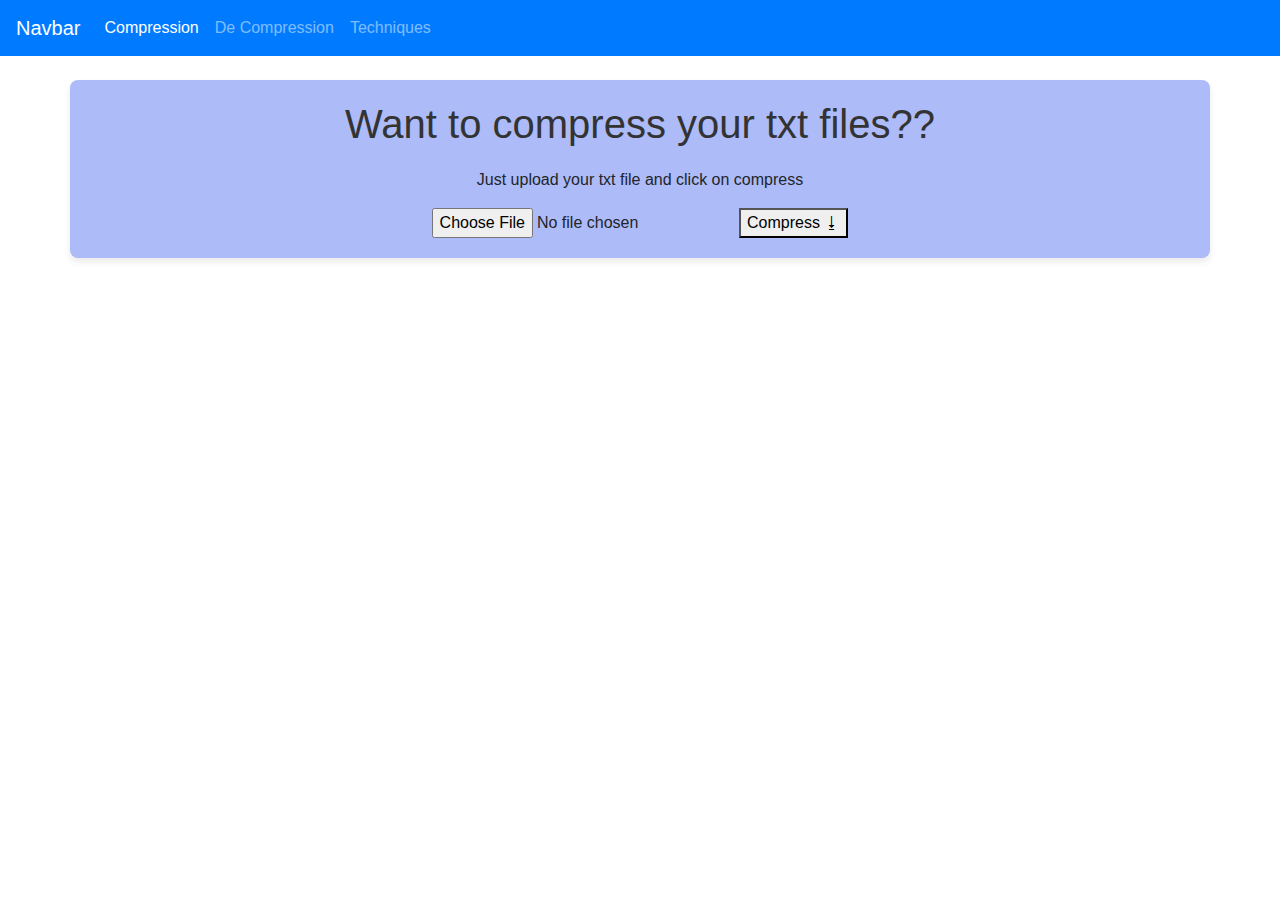
<file: index.html>
<!DOCTYPE html>
<html lang="en">
<head>
    <meta charset="UTF-8">
    <meta name="viewport" content="width=device-width, initial-scale=1.0">
    <title>File Compressor and De-compressor</title>
    <link rel="stylesheet" href="https://cdn.jsdelivr.net/npm/bootstrap@4.3.1/dist/css/bootstrap.min.css" integrity="sha384-ggOyR0iXCbMQv3Xipma34MD+dH/1fQ784/j6cY/iJTQUOhcWr7x9JvoRxT2MZw1T" crossorigin="anonymous">
    <link rel="stylesheet" href="./styles.css">
    <script src="https://code.jquery.com/jquery-3.3.1.slim.min.js" integrity="sha384-q8i/X+965DzO0rT7abK41JStQIAqVgRVzpbzo5smXKp4YfRvH+8abtTE1Pi6jizo" crossorigin="anonymous"></script>
    <script src="https://cdn.jsdelivr.net/npm/popper.js@1.14.7/dist/umd/popper.min.js" integrity="sha384-UO2eT0CpHqdSJQ6hJty5KVphtPhzWj9WO1clHTMGa3JDZwrnQq4sF86dIHNDz0W1" crossorigin="anonymous"></script>
    <script src="https://cdn.jsdelivr.net/npm/bootstrap@4.3.1/dist/js/bootstrap.min.js" integrity="sha384-JjSmVgyd0p3pXB1rRibZUAYoIIy6OrQ6VrjIEaFf/nJGzIxFDsf4x0xIM+B07jRM" crossorigin="anonymous"></script>
    <script src="./script.js"></script>
</head>
<body>
    <nav class="navbar navbar-expand-lg navbar-dark bg-primary">
        <a class="navbar-brand" href="#">Navbar</a>
        <button class="navbar-toggler" type="button" data-toggle="collapse" data-target="#navbarNavDropdown" aria-controls="navbarNavDropdown" aria-expanded="false" aria-label="Toggle navigation">
          <span class="navbar-toggler-icon"></span>
        </button>
        <div class="collapse navbar-collapse" id="navbarNavDropdown">
          <ul class="navbar-nav">
            <li class="nav-item active">
              <a class="nav-link" href="./index.html">Compression<span class="sr-only">(current)</span></a>
            </li>
            <li class="nav-item">
              <a class="nav-link" href="./decompress.html">De Compression</a>
            </li>
            <li class="nav-item">
              <a class="nav-link" href="./techniques.html"> Techniques</a>
            </li>
          </ul>
        </div>
    </nav>
    <br>
    <!-- <a href="./techniques.html">Compression Techniques</a> -->
    <!--Main File Upload-->
    <div class="container">
      <h1>Want to compress your txt files??</h1>
      <p>Just upload your txt file and click on compress</p>
      <form method="post" enctype="multipart/form-data" id="fileform">
        <input type="file" id="uploadfile"  class="input">
        <button type="button" id="encode" class="button" >Compress ⭳</button>
      </form>
    </div>
</body>
</html>
</file>
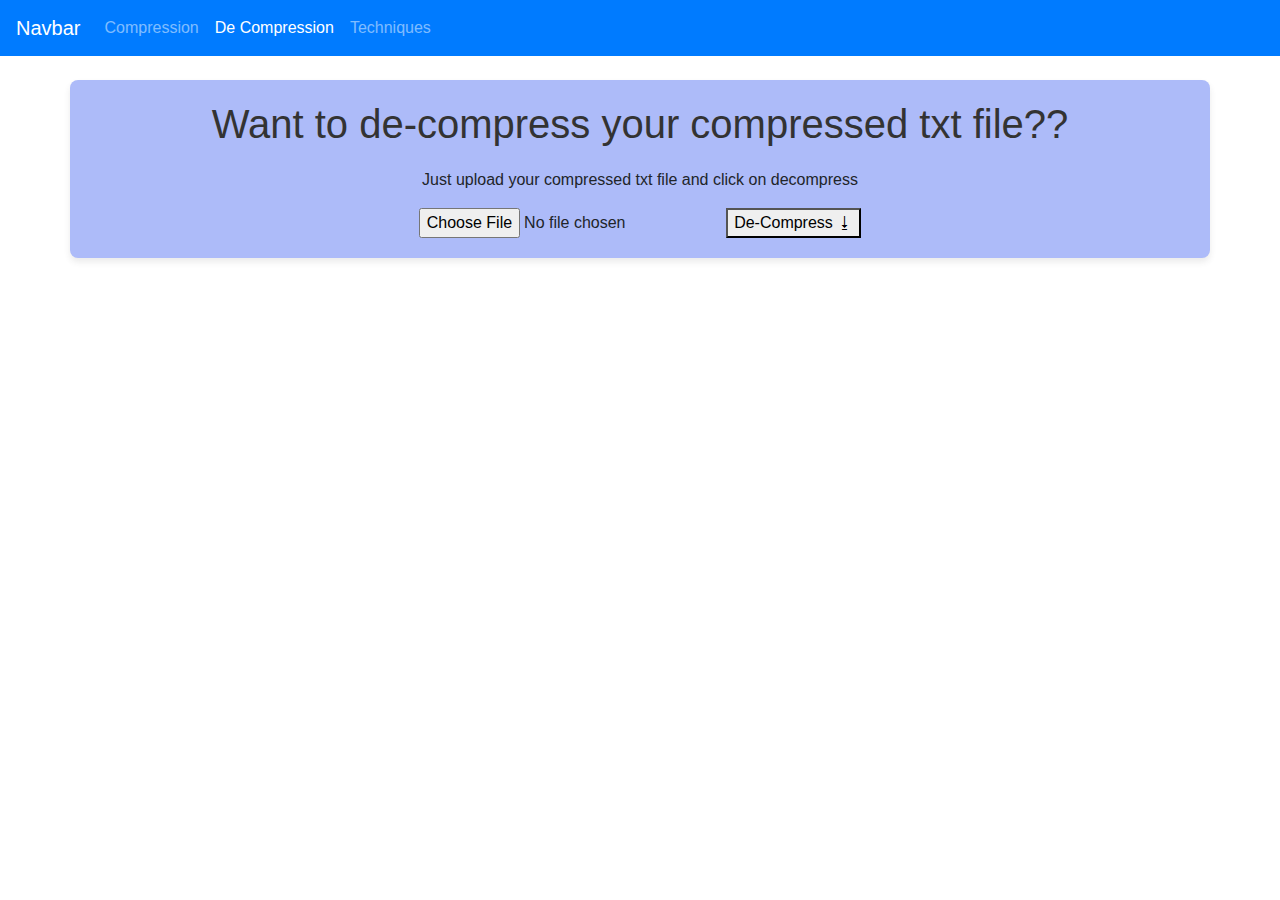
<file: decompress.html>
<!DOCTYPE html>
<html lang="en">
<head>
    <meta charset="UTF-8">
    <meta name="viewport" content="width=device-width, initial-scale=1.0">
    <title>File Compressor and De-compressor</title>
    <link rel="stylesheet" href="https://cdn.jsdelivr.net/npm/bootstrap@4.3.1/dist/css/bootstrap.min.css" integrity="sha384-ggOyR0iXCbMQv3Xipma34MD+dH/1fQ784/j6cY/iJTQUOhcWr7x9JvoRxT2MZw1T" crossorigin="anonymous">
    <link rel="stylesheet" href="./styles.css">
    <script src="https://code.jquery.com/jquery-3.3.1.slim.min.js" integrity="sha384-q8i/X+965DzO0rT7abK41JStQIAqVgRVzpbzo5smXKp4YfRvH+8abtTE1Pi6jizo" crossorigin="anonymous"></script>
    <script src="https://cdn.jsdelivr.net/npm/popper.js@1.14.7/dist/umd/popper.min.js" integrity="sha384-UO2eT0CpHqdSJQ6hJty5KVphtPhzWj9WO1clHTMGa3JDZwrnQq4sF86dIHNDz0W1" crossorigin="anonymous"></script>
    <script src="https://cdn.jsdelivr.net/npm/bootstrap@4.3.1/dist/js/bootstrap.min.js" integrity="sha384-JjSmVgyd0p3pXB1rRibZUAYoIIy6OrQ6VrjIEaFf/nJGzIxFDsf4x0xIM+B07jRM" crossorigin="anonymous"></script>
    <script src="./script.js"></script>
</head>
<body>
    <nav class="navbar navbar-expand-lg navbar-dark bg-primary">
        <a class="navbar-brand" href="#">Navbar</a>
        <button class="navbar-toggler" type="button" data-toggle="collapse" data-target="#navbarNavDropdown" aria-controls="navbarNavDropdown" aria-expanded="false" aria-label="Toggle navigation">
          <span class="navbar-toggler-icon"></span>
        </button>
        <div class="collapse navbar-collapse" id="navbarNavDropdown">
          <ul class="navbar-nav">
            <li class="nav-item">
              <a class="nav-link" href="./index.html">Compression</a>
            </li>
            <li class="nav-item active">
              <a class="nav-link" href="./decompress.html">De Compression<span class="sr-only">(current)</span></a>
            </li>
            <li class="nav-item">
              <a class="nav-link" href="./techniques.html"> Techniques</a>
            </li>
          </ul>
        </div>
    </nav>
    <br>
    <!-- <a href="./techniques.html">Compression Techniques</a> -->
    <!--Main File Upload-->
    <div class="container">
      <h1>Want to de-compress your compressed txt file??</h1>
      <p>Just upload your compressed txt file and click on decompress</p>
      <form method="post" enctype="multipart/form-data" id="fileform">
        <input type="file" id="uploadfile"  class="input">
        <button type="button" id="decode" class="button" >De-Compress ⭳</button>
      </form>
    </div>
</body>
</html>
</file>
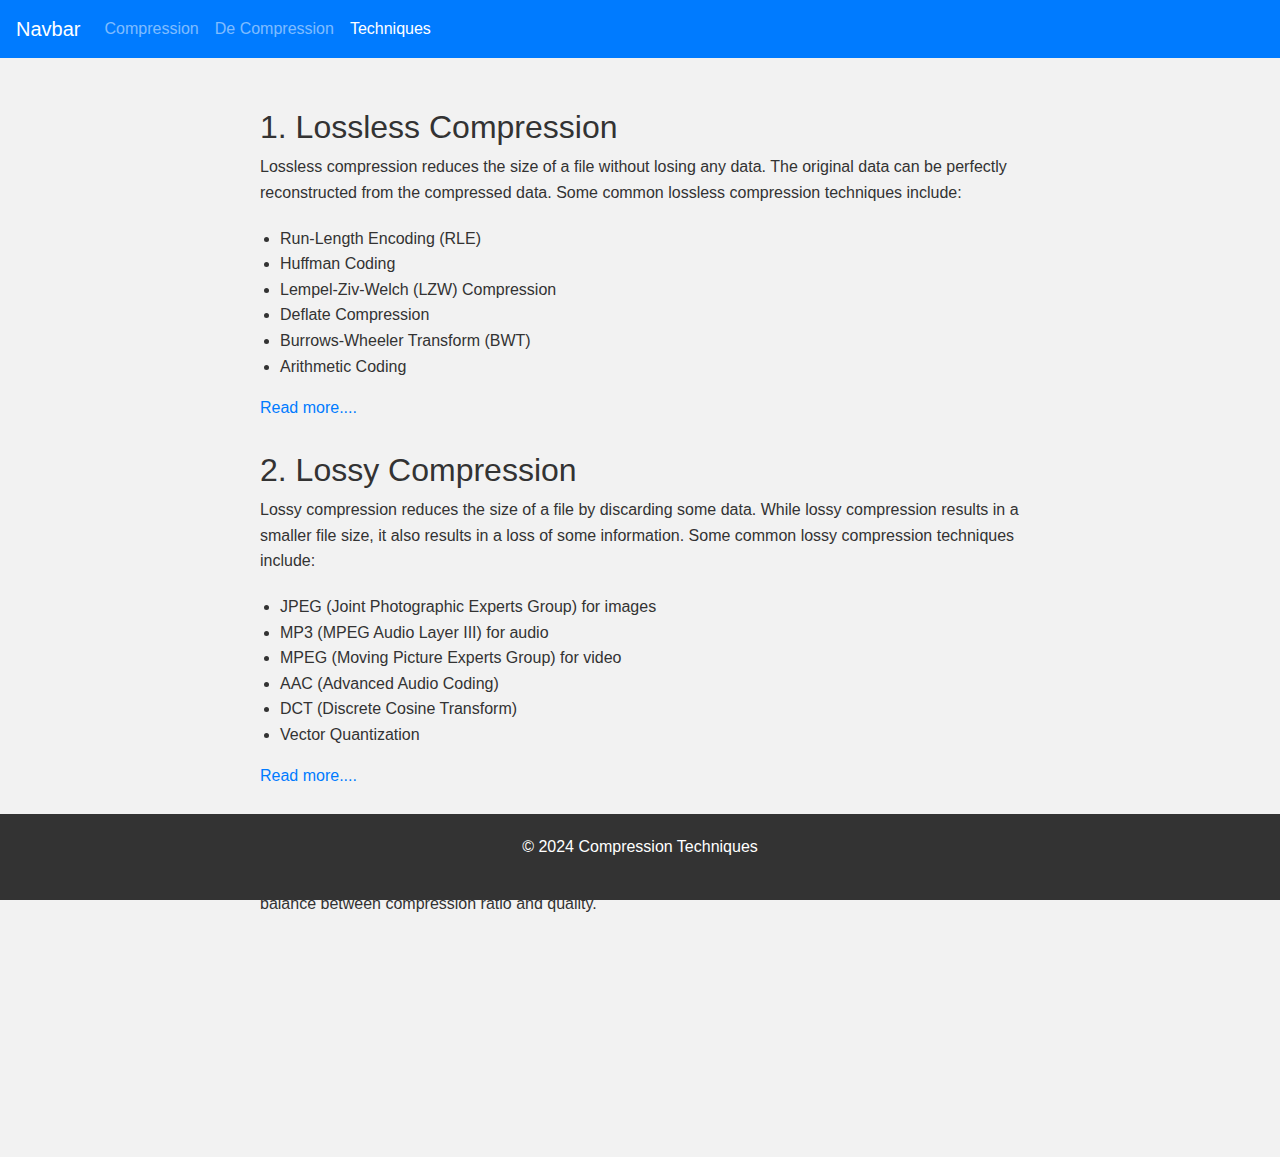
<file: techniques.html>
<!DOCTYPE html>
<html lang="en">

<head>
    <meta charset="UTF-8">
    <meta name="viewport" content="width=device-width, initial-scale=1.0">
    <title>Compression Techniques</title>
    <link rel="stylesheet" href="https://cdn.jsdelivr.net/npm/bootstrap@4.3.1/dist/css/bootstrap.min.css" integrity="sha384-ggOyR0iXCbMQv3Xipma34MD+dH/1fQ784/j6cY/iJTQUOhcWr7x9JvoRxT2MZw1T" crossorigin="anonymous">
    <script src="https://code.jquery.com/jquery-3.3.1.slim.min.js" integrity="sha384-q8i/X+965DzO0rT7abK41JStQIAqVgRVzpbzo5smXKp4YfRvH+8abtTE1Pi6jizo" crossorigin="anonymous"></script>
    <script src="https://cdn.jsdelivr.net/npm/popper.js@1.14.7/dist/umd/popper.min.js" integrity="sha384-UO2eT0CpHqdSJQ6hJty5KVphtPhzWj9WO1clHTMGa3JDZwrnQq4sF86dIHNDz0W1" crossorigin="anonymous"></script>
    <script src="https://cdn.jsdelivr.net/npm/bootstrap@4.3.1/dist/js/bootstrap.min.js" integrity="sha384-JjSmVgyd0p3pXB1rRibZUAYoIIy6OrQ6VrjIEaFf/nJGzIxFDsf4x0xIM+B07jRM" crossorigin="anonymous"></script>
    <style>
        body {
            font-family: Arial, sans-serif;
            margin: 0;
            padding: 0 0 200px  0;
            background-color: #f2f2f2;
            color: #333;
            line-height: 1.6;
        }

        header {
            background-color: #007bff;
            color: #fff;
            text-align: center;
            padding: 20px 0;
        }

        section {
            padding: 20px;
            max-width: 800px;
            margin: auto;
        }

        h1 {
            margin-top: 0;
        }

        h2 {
            margin-top: 30px;
        }

        p {
            margin-bottom: 20px;
        }

        ul {
            padding-left: 20px;
        }

        footer {
            background-color: #333;
            color: #fff;
            text-align: center;
            padding: 20px 0;
            position: fixed;
            bottom: 0;
            width: 100%;
        }
    </style>
</head>

<body>
    <nav class="navbar navbar-expand-lg navbar-dark bg-primary">
        <a class="navbar-brand" href="#">Navbar</a>
        <button class="navbar-toggler" type="button" data-toggle="collapse" data-target="#navbarNavDropdown" aria-controls="navbarNavDropdown" aria-expanded="false" aria-label="Toggle navigation">
          <span class="navbar-toggler-icon"></span>
        </button>
        <div class="collapse navbar-collapse" id="navbarNavDropdown">
          <ul class="navbar-nav">
            <li class="nav-item">
              <a class="nav-link" href="./index.html">Compression</a>
            </li>
            <li class="nav-item">
              <a class="nav-link" href="./decompress.html">De Compression</a>
            </li>
            <li class="nav-item active">
              <a class="nav-link" href="./techniques.html"> Techniques<span class="sr-only">(current)</span></a>
            </li>
          </ul>
        </div>
    </nav>

    <section>
        <h2>1. Lossless Compression</h2>
        <p>Lossless compression reduces the size of a file without losing any data. The original data can be perfectly reconstructed from the compressed data. Some common lossless compression techniques include:</p>
        <ul>
            <li>Run-Length Encoding (RLE)</li>
            <li>Huffman Coding</li>
            <li>Lempel-Ziv-Welch (LZW) Compression</li>
            <li>Deflate Compression</li>
            <li>Burrows-Wheeler Transform (BWT)</li>
            <li>Arithmetic Coding</li>
        </ul>
        <a href="https://en.wikipedia.org/wiki/Lossless_compression">Read more....</a>

        <h2>2. Lossy Compression</h2>
        <p>Lossy compression reduces the size of a file by discarding some data. While lossy compression results in a smaller file size, it also results in a loss of some information. Some common lossy compression techniques include:</p>
        <ul>
            <li>JPEG (Joint Photographic Experts Group) for images</li>
            <li>MP3 (MPEG Audio Layer III) for audio</li>
            <li>MPEG (Moving Picture Experts Group) for video</li>
            <li>AAC (Advanced Audio Coding)</li>
            <li>DCT (Discrete Cosine Transform)</li>
            <li>Vector Quantization</li>
        </ul>
        <a href="https://en.wikipedia.org/wiki/Lossy_compression">Read more....</a>

        <h2>3. Hybrid Compression</h2>
        <p>Hybrid compression techniques combine aspects of both lossless and lossy compression to achieve a balance between compression ratio and quality.</p>
    </section>

</body>

<footer>
    <p>&copy; 2024 Compression Techniques</p>
</footer>

</html>
</file>
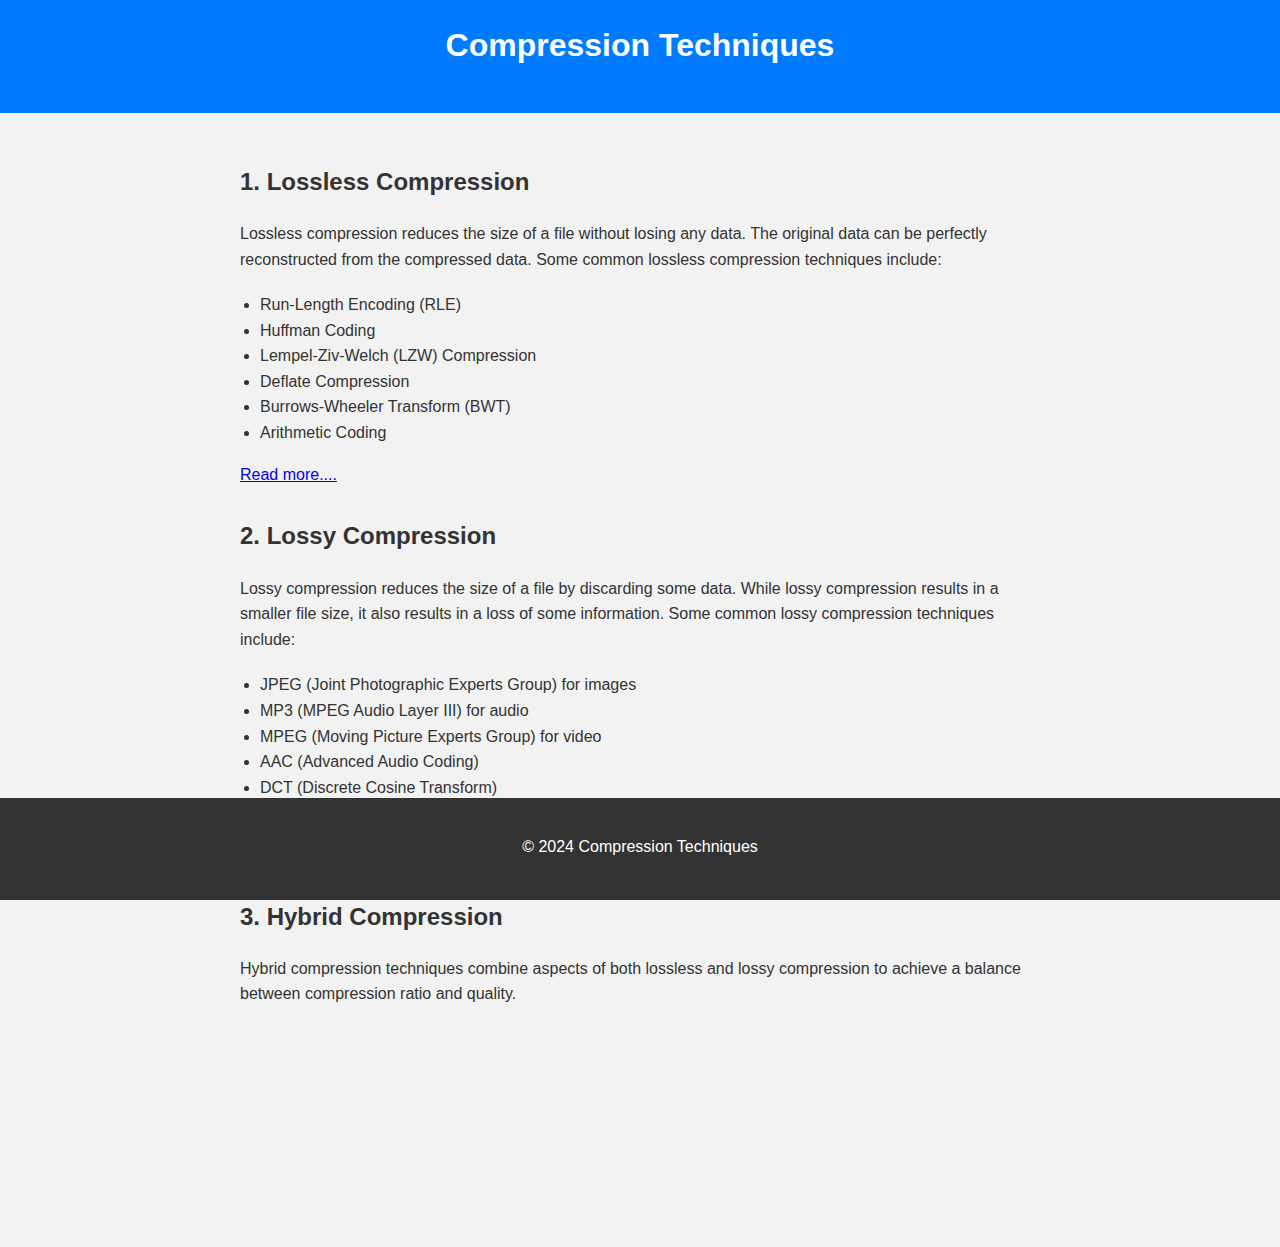
<file: assets/techniques.html>
<!DOCTYPE html>
<html lang="en">

<head>
    <meta charset="UTF-8">
    <meta name="viewport" content="width=device-width, initial-scale=1.0">
    <title>Compression Techniques</title>
    <style>
        body {
            font-family: Arial, sans-serif;
            margin: 0;
            padding: 0 0 200px  0;
            background-color: #f2f2f2;
            color: #333;
            line-height: 1.6;
        }

        header {
            background-color: #007bff;
            color: #fff;
            text-align: center;
            padding: 20px 0;
        }

        section {
            padding: 20px;
            max-width: 800px;
            margin: auto;
        }

        h1 {
            margin-top: 0;
        }

        h2 {
            margin-top: 30px;
        }

        p {
            margin-bottom: 20px;
        }

        ul {
            padding-left: 20px;
        }

        footer {
            background-color: #333;
            color: #fff;
            text-align: center;
            padding: 20px 0;
            position: fixed;
            bottom: 0;
            width: 100%;
        }
    </style>
</head>

<body>
    <header>
        <h1>Compression Techniques</h1>
    </header>

    <section>
        <h2>1. Lossless Compression</h2>
        <p>Lossless compression reduces the size of a file without losing any data. The original data can be perfectly reconstructed from the compressed data. Some common lossless compression techniques include:</p>
        <ul>
            <li>Run-Length Encoding (RLE)</li>
            <li>Huffman Coding</li>
            <li>Lempel-Ziv-Welch (LZW) Compression</li>
            <li>Deflate Compression</li>
            <li>Burrows-Wheeler Transform (BWT)</li>
            <li>Arithmetic Coding</li>
        </ul>
        <a href="https://en.wikipedia.org/wiki/Lossless_compression">Read more....</a>

        <h2>2. Lossy Compression</h2>
        <p>Lossy compression reduces the size of a file by discarding some data. While lossy compression results in a smaller file size, it also results in a loss of some information. Some common lossy compression techniques include:</p>
        <ul>
            <li>JPEG (Joint Photographic Experts Group) for images</li>
            <li>MP3 (MPEG Audio Layer III) for audio</li>
            <li>MPEG (Moving Picture Experts Group) for video</li>
            <li>AAC (Advanced Audio Coding)</li>
            <li>DCT (Discrete Cosine Transform)</li>
            <li>Vector Quantization</li>
        </ul>
        <a href="https://en.wikipedia.org/wiki/Lossy_compression">Read more....</a>

        <h2>3. Hybrid Compression</h2>
        <p>Hybrid compression techniques combine aspects of both lossless and lossy compression to achieve a balance between compression ratio and quality.</p>
    </section>

</body>

<footer>
    <p>&copy; 2024 Compression Techniques</p>
</footer>

</html>
</file>
<file: styles.css>
.container {
  background-color: #adbbf9;
  border-radius: 8px;
  border-color: blue;
  padding: 20px;
  box-shadow: 0 4px 6px rgba(63, 62, 62, 0.1);
  text-align: center;
  width: 600;
}
h1 {
  margin-bottom: 20px;
  color: #333;
}
</file>
